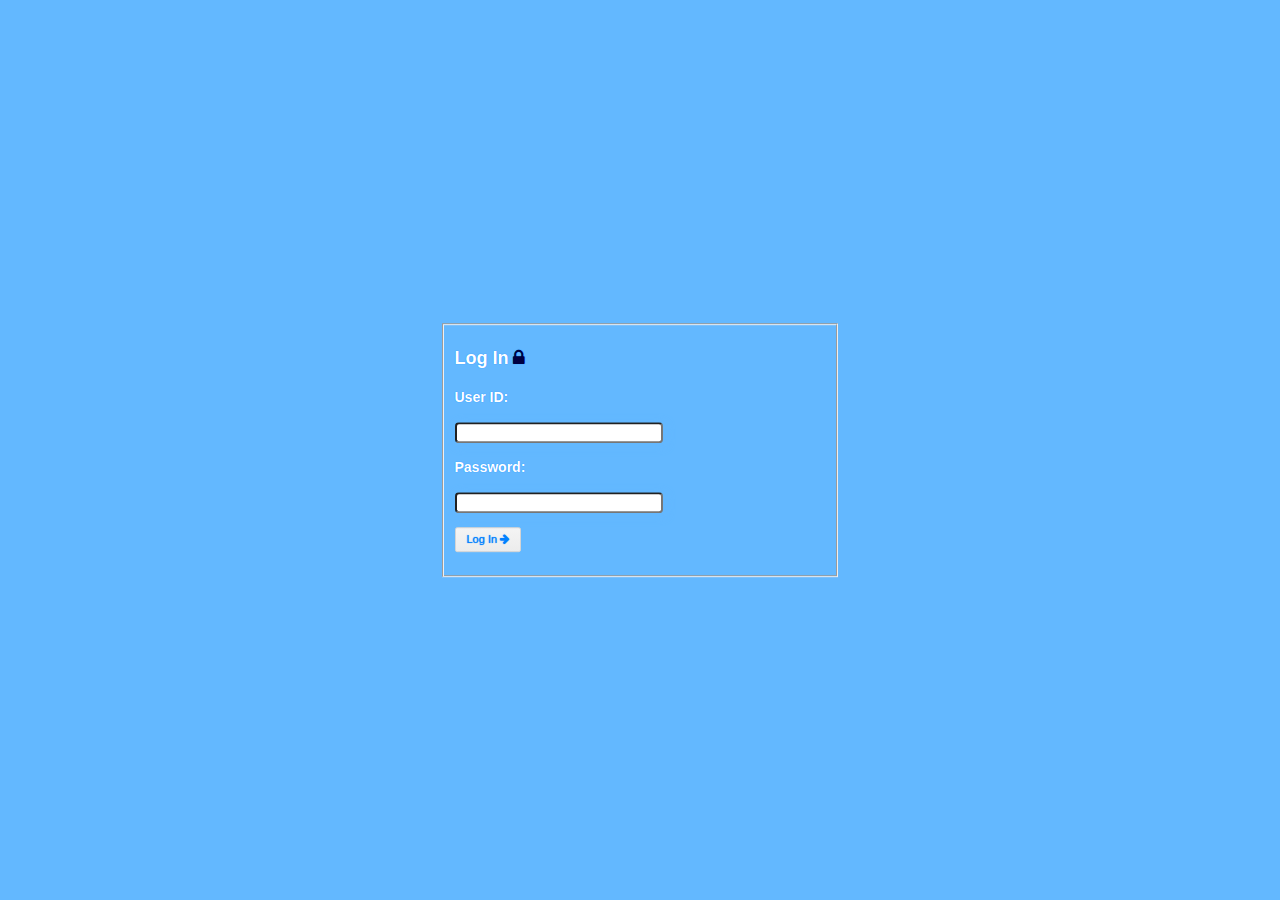
<file: SpringRestExample/target/SpringRestExample-1.0.0-BUILD-SNAPSHOT/index.html>
<!DOCTYPE html>
<html >
<head>
  <meta charset="UTF-8">
  <title>ANZ login form</title>
  
  
  
      <link rel="stylesheet" href="css/style.css">

  	  <link rel="stylesheet" href="css/font-awesome-4.7.0/css/font-awesome.css">
	<!--[if IE]>
	<link href="css/font-awesome-4.7.0/css/font-awesome-ie7.min.css" rel="stylesheet" />
	<![endif]-->
	<script src="js/jquery-1.7.1.min.js"></script>
	<script src="js/index.js"></script>
</head>

<body>


 <div class="container">


      <div id="login">

        <form method="post">

          <fieldset class="clearfix">
			<p class="title">Log In <span class="fa fa-lock lock"></span><p>
			<p>User ID:</p>
            <p><input type="text" value=""  required></p>
            <p>Password:</p>
            <p><input type="password"  value=""  required></p>
            <p ><a href="#button" class="button" >Log In&nbsp;<span class="fa fa-arrow-right" ></span></a></p>

          </fieldset>

        </form>

      </div> <!-- end login -->

    </div>

  
  
</body>
</html>
</file>
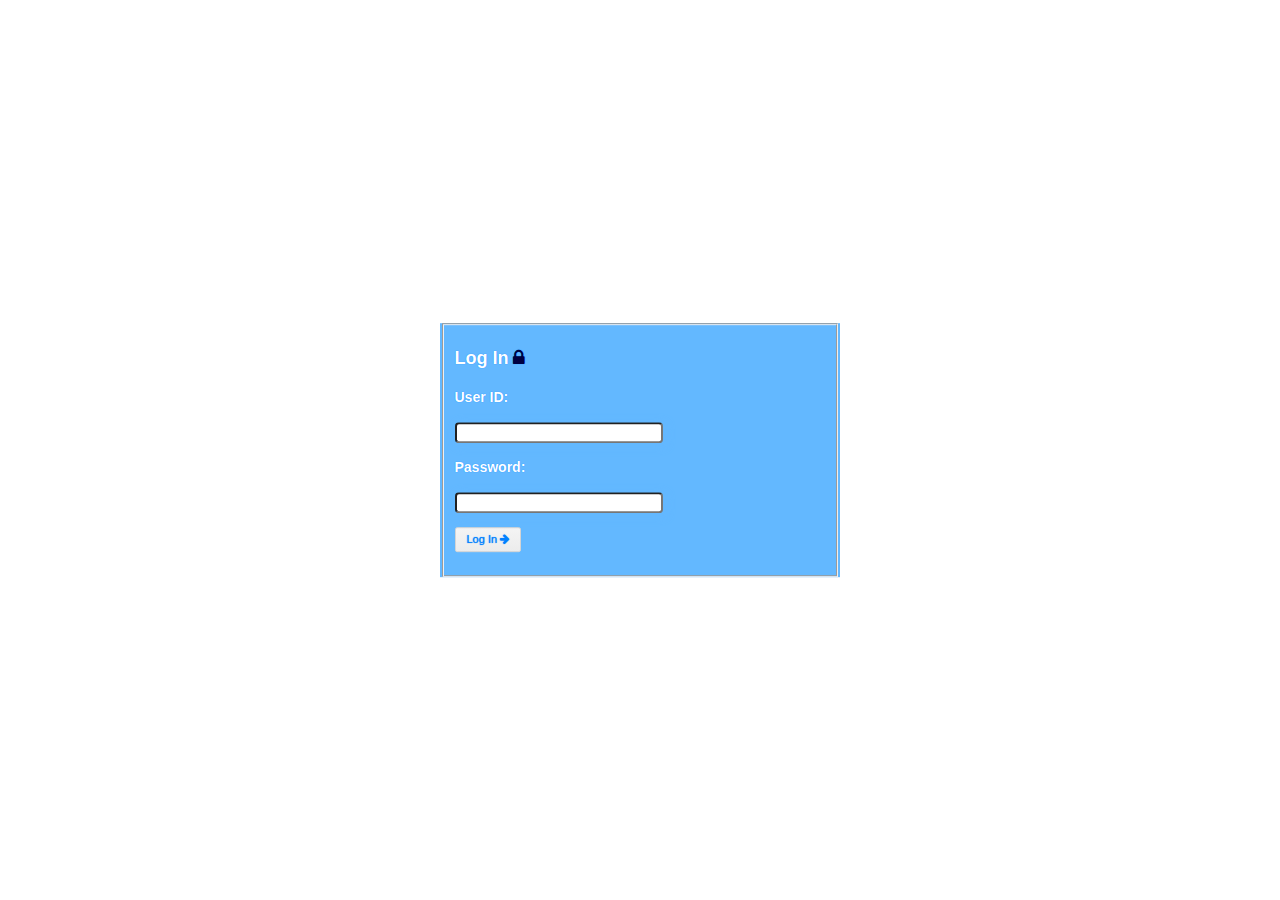
<file: SpringRestExample/src/main/webapp/index.html>
<!DOCTYPE html>
<html >
<head>
  <meta charset="UTF-8">
  <title>ANZ login form</title>
  
  
  
      <link rel="stylesheet" href="css/style.css">

  	  <link rel="stylesheet" href="css/font-awesome-4.7.0/css/font-awesome.css">
	<!--[if IE]>
	<link href="css/font-awesome-4.7.0/css/font-awesome-ie7.min.css" rel="stylesheet" />
	<![endif]-->
	<script src="js/jquery-1.7.1.min.js"></script>
	<script src="js/jquery.cookie.js"></script>
	<script src="js/login.js"></script>
</head>

<body>


 <div class="container">


      <div id="login">

        <form method="post">

          <fieldset class="clearfix">
			<p class="title">Log In <span class="fa fa-lock lock"></span><p>
			<p>User ID:</p>
            <p><input id="user" type="text" value=""  required></p>
            <p>Password:</p>
            <p><input id="password" type="password"  value=""  required></p>
            <p ><a href="#" class="button" >Log In&nbsp;<span class="fa fa-arrow-right" ></span></a></p>

          </fieldset>

        </form>

      </div> <!-- end login -->

    </div>

  
  
</body>
</html>
</file>
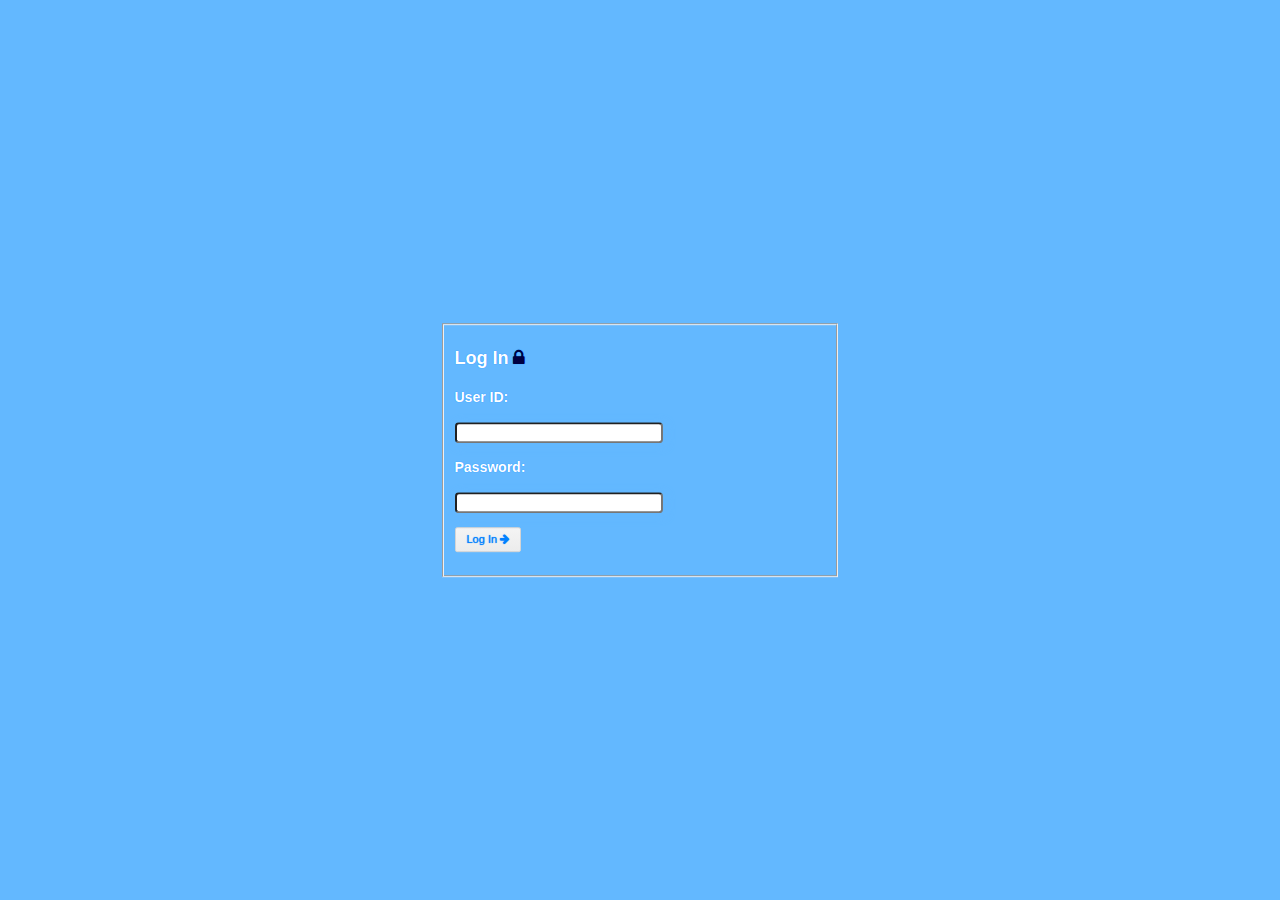
<file: SpringRestExample/target/SpringRestExample-1.0.0-BUILD-SNAPSHOT/WEB-INF/views/index.html>
<!DOCTYPE html>
<html >
<head>
  <meta charset="UTF-8">
  <title>ANZ login form</title>
  
  
  
      <link rel="stylesheet" href="css/style.css">

  	  <link rel="stylesheet" href="css/font-awesome-4.7.0/css/font-awesome.css">
	<!--[if IE]>
	<link href="css/font-awesome-4.7.0/css/font-awesome-ie7.min.css" rel="stylesheet" />
	<![endif]-->
</head>

<body>


 <div class="container">


      <div id="login">

        <form method="post">

          <fieldset class="clearfix">
			<p class="title">Log In <span class="fa fa-lock lock"></span><p>
			<p>User ID:</p>
            <p><input type="text" value=""  required></p>
            <p>Password:</p>
            <p><input type="password"  value=""  required></p>
            <p ><a href="#button" class="button" >Log In&nbsp;<span class="fa fa-arrow-right" ></span></a></p>

          </fieldset>

        </form>

      </div> <!-- end login -->

    </div>

  
  
</body>
</html>
</file>
<file: SpringRestExample/target/SpringRestExample-1.0.0-BUILD-SNAPSHOT/css/style.css>
body {
  background: #63B8FF;
  font: 87.5%/1.5em 'Open Sans', sans-serif;
  margin: 0;
  overflow-y:auto !important;
  overflow-x:hidden !important;
}



.button { 
    position: relative; 
    overflow: visible; 
    display: inline-block; 
    padding: 0.5em 1em; 
    border: 1px solid #d4d4d4; 
    margin: 0;
    text-decoration: none; 
    text-shadow:0 0 1px #0080ff; 
    font:11px/normal sans-serif; 
    color: #0080ff; 
    white-space: nowrap; 
    cursor: pointer; 
    outline: none; 
    background-color: #ececec;
    background-image: linear-gradient(#f4f4f4, #ececec);
    border-radius: 0.2em; 
    /* IE hacks */
    zoom: 1; 
    *display: inline; 
}

.lock{
	color: #000040; 
}

p{
	font-weight:bold;
	color: #ffffff;
	text-shadow:0 0 1px #0080ff; 
}

.title{
	font-size:18px; 
}

.container {
  left: 50%;
  position:absolute;
   top: 50%;
    border: 0px; 
  -webkit-transform: translate(-50%, -50%);
      -ms-transform: translate(-50%, -50%);
          transform: translate(-50%, -50%);
          
}

.clearfix {
  *zoom: 1;
}
.clearfix:before, .clearfix:after {
  content: ' ';
  display: table;
}
.clearfix:after {
  clear: both;
}

/* ---------- LOGIN ---------- */
#login {
  width: 400px;
}

input, textarea {
 width:200px;height:auto;
 border-radius:4px; 
    filter:progid:DXImageTransform.Microsoft.Shadow(color=#909090,direction=120,strength=4);/*ie*/  
    -moz-box-shadow: 2px 2px 10px #63b8ff;/*firefox*/  
    -webkit-box-shadow: 2px 2px 10px#63b8ff;/*safari��chrome*/  
    box-shadow:2px 2px 10px #63b8ff;/*opera��ie9*/  
}
</file>
<file: SpringRestExample/src/main/webapp/css/style.css>
body {
	font: 87.5%/1.5em 'Open Sans', sans-serif;
	margin: 0;
	overflow-y: auto !important;
	overflow-x: hidden !important;
}

.button {
	position: relative;
	overflow: visible;
	display: inline-block;
	padding: 0.5em 1em;
	border: 1px solid #d4d4d4;
	margin: 0;
	text-decoration: none;
	text-shadow: 0 0 1px #0080ff;
	font: 11px/normal sans-serif;
	color: #0080ff;
	white-space: nowrap;
	cursor: pointer;
	outline: none;
	background-color: #ececec;
	background-image: linear-gradient(#f4f4f4, #ececec);
	border-radius: 0.2em;
	/* IE hacks */
	zoom: 1;
	*display: inline;
}

.series {
	position: relative;
	overflow: visible;
	display: inline-block;
	padding: 0.5em 1em;
	border: 1px solid #d4d4d4;
	margin: 0;
	text-decoration: none;
	text-shadow: 0 0 1px #0080ff;
	font: 11px/normal sans-serif;
	color: #0080ff;
	white-space: nowrap;
	cursor: pointer;
	outline: none;
	background-color: #ececec;
	background-image: linear-gradient(#f4f4f4, #ececec);
	border-radius: 0.2em;
	/* IE hacks */
	zoom: 1;
	*display: inline;
}

#rectangle {
width: 2px;
height: 1px;
background: red;
}

.lock {
	color: #000040;
}

p {
	font-weight: bold;
	color: #ffffff;
	text-shadow: 0 0 1px #0080ff;
}

.logTitle {
	font-weight: bold;
	color: black;
	font-size: 24px;
}

.title {
	font-size: 18px;
}
.content{
	padding-top: 100px;
	width:100%;
	z-index:1;
	margin:10px;
}
.container {
	background: #63B8FF;
	left: 50%;
	position: absolute;
	top: 50%;
	border: 0px;
	-webkit-transform: translate(-50%, -50%);
	-ms-transform: translate(-50%, -50%);
	transform: translate(-50%, -50%);
}

.clearfix {
	*zoom: 1;
}

.clearfix:before, .clearfix:after {
	content: ' ';
	display: table;
}

.clearfix:after {
	clear: both;
}

/* ---------- LOGIN ---------- */
#login {
	width: 400px;
}

input, textarea {
	width: 200px;
	height: auto;
	border-radius: 4px;
	filter: progid:DXImageTransform.Microsoft.Shadow(color=#909090,
		direction=120, strength=4); /*ie*/
	-moz-box-shadow: 2px 2px 10px #63b8ff; /*firefox*/
	-webkit-box-shadow: 2px 2px 10px #63b8ff; /*safari��chrome*/
	box-shadow: 2px 2px 10px #63b8ff; /*opera��ie9*/
}

#navigation{
	background: #63B8FF;
	width:100%;
	padding-top: 1px;
	margin: 0px;
	
}
.menu {
	background: #63B8FF;
	height: 100px;
	font-size: 16px;
	font-family: Tahoma, Geneva, sans-serif;
	font-weight: bold;
	text-align: center;
	border-radius: 1px;
}

.menu_left{
	float:left;
	width:80%;
}
.menu_right{
	float:right;
	width:20%;
}

.menu ul {
	height: auto;
	padding: 8px 0px;
	margin: 0px;
	width:24%;
}
#selectedMenu{
	height: auto;
	padding: 8px 0px;
	margin: 0px;
	width:10%;
}

.menu a {
	text-decoration: none;
	padding: 8px 8px 8px 8px;
}

.menu a:hover {
	color: #F90;
	background-color: #FFF;
}

.menu li {
	display: inline;
	padding: 20px;
}

#pie{
	position: absolute;
    left: 104px;
    right: 59px;
    float: left;
    width: 50%;
}
#chart{
    position: absolute;
    right: 0px;
    left: 594px;
    float: right;
    width: 50%;
}
.menuLink{}
.logoutBtn{}
#logLevelFiter{
	margin:-2;
	width: 250px;
}
</file>
<file: SpringRestExample/target/SpringRestExample-1.0.0-BUILD-SNAPSHOT/WEB-INF/views/css/style.css>
body {
  background: #63B8FF;
  font: 87.5%/1.5em 'Open Sans', sans-serif;
  margin: 0;
  overflow-y:auto !important;
  overflow-x:hidden !important;
}



.button { 
    position: relative; 
    overflow: visible; 
    display: inline-block; 
    padding: 0.5em 1em; 
    border: 1px solid #d4d4d4; 
    margin: 0;
    text-decoration: none; 
    text-shadow:0 0 1px #0080ff; 
    font:11px/normal sans-serif; 
    color: #0080ff; 
    white-space: nowrap; 
    cursor: pointer; 
    outline: none; 
    background-color: #ececec;
    background-image: linear-gradient(#f4f4f4, #ececec);
    border-radius: 0.2em; 
    /* IE hacks */
    zoom: 1; 
    *display: inline; 
}

.lock{
	color: #000040; 
}

p{
	font-weight:bold;
	color: #ffffff;
	text-shadow:0 0 1px #0080ff; 
}

.title{
	font-size:18px; 
}

.container {
  left: 50%;
  position:absolute;
   top: 50%;
    border: 0px; 
  -webkit-transform: translate(-50%, -50%);
      -ms-transform: translate(-50%, -50%);
          transform: translate(-50%, -50%);
          
}

.clearfix {
  *zoom: 1;
}
.clearfix:before, .clearfix:after {
  content: ' ';
  display: table;
}
.clearfix:after {
  clear: both;
}

/* ---------- LOGIN ---------- */
#login {
  width: 400px;
}

input, textarea {
 width:200px;height:auto;
 border-radius:4px; 
    filter:progid:DXImageTransform.Microsoft.Shadow(color=#909090,direction=120,strength=4);/*ie*/  
    -moz-box-shadow: 2px 2px 10px #63b8ff;/*firefox*/  
    -webkit-box-shadow: 2px 2px 10px#63b8ff;/*safari��chrome*/  
    box-shadow:2px 2px 10px #63b8ff;/*opera��ie9*/  
}
</file>
